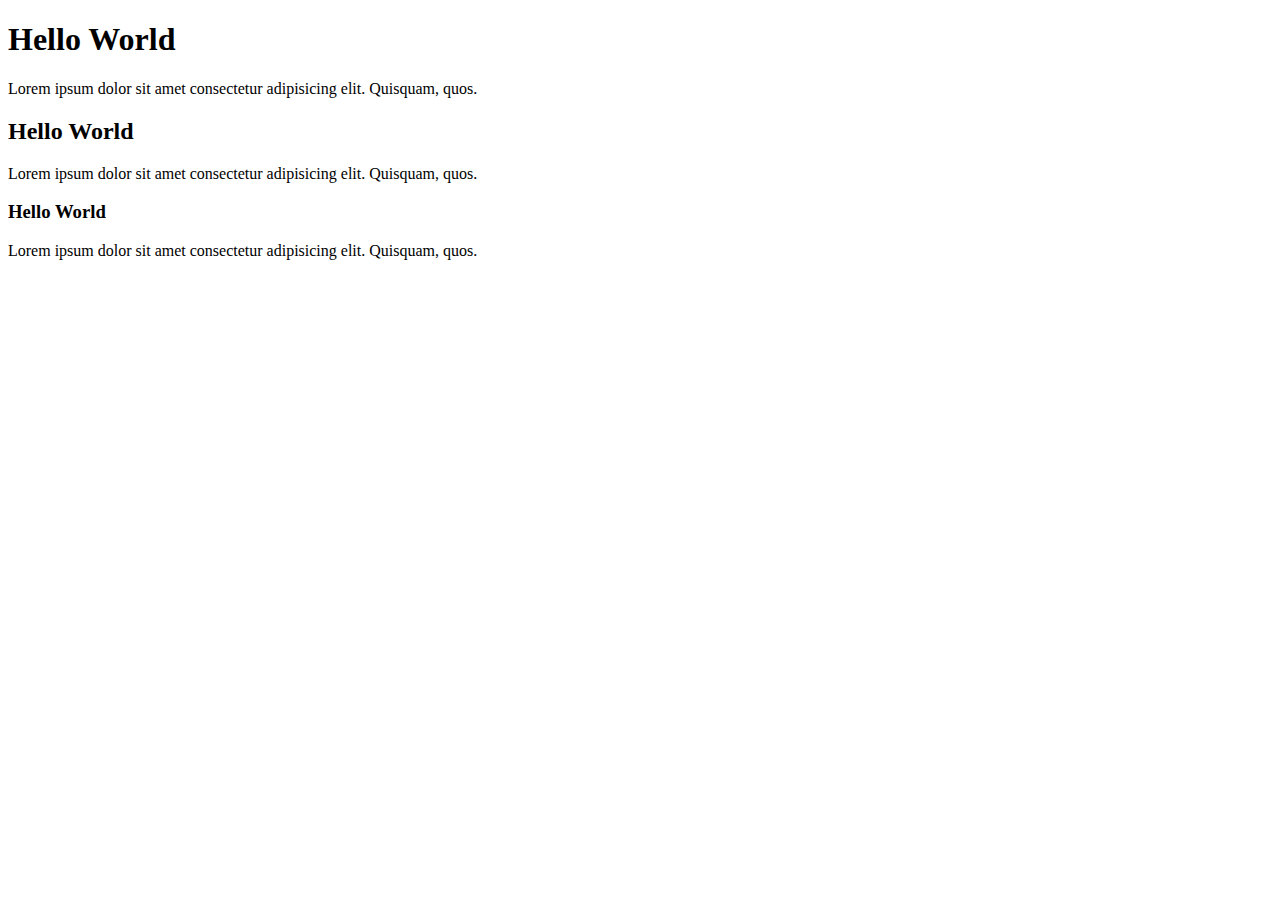
<file: de.html>
<!DOCTYPE html>
<html lang="en">

<head>
  <meta charset="UTF-8">
  <meta name="viewport" content="width=device-width, initial-scale=1.0">
  <title>Document</title>
</head>

<body>

  <h1>Hello World</h1>
  <p>Lorem ipsum dolor sit amet consectetur adipisicing elit. Quisquam, quos.</p>

  <h2>Hello World</h2>
  <p>Lorem ipsum dolor sit amet consectetur adipisicing elit. Quisquam, quos.</p>

  <h3>Hello World</h3>
  <p>Lorem ipsum dolor sit amet consectetur adipisicing elit. Quisquam, quos.</p>


</body>

</html>
</file>
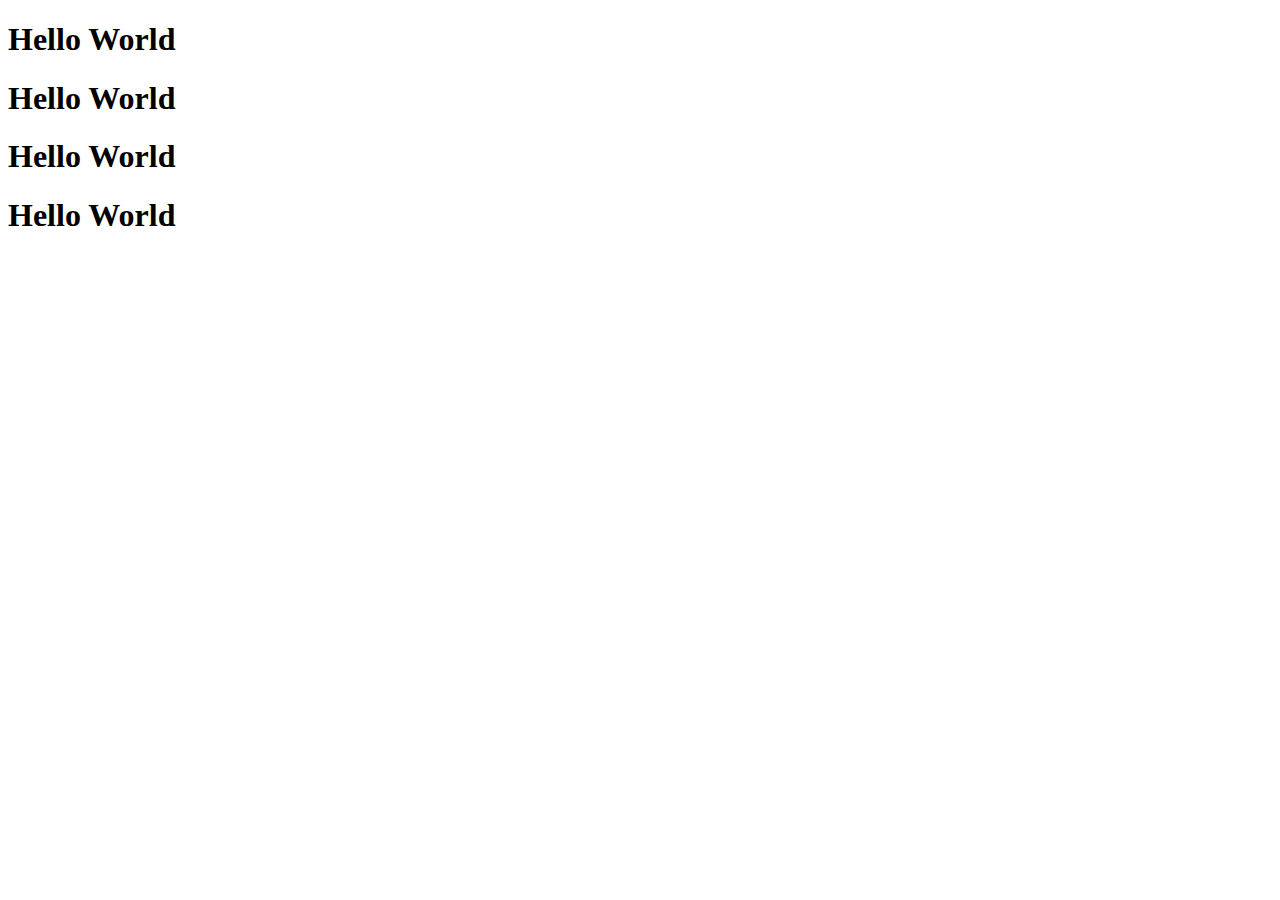
<file: page.html>
<!DOCTYPE html>
<html lang="en">

<head>
  <meta charset="UTF-8">
  <meta name="viewport" content="width=device-width, initial-scale=1.0">
  <title>Document</title>
</head>

<body>

  <h1>Hello World</h1>
  <h1>Hello World</h1>
  <h1>Hello World</h1>
  <h1>Hello World</h1>

</body>

</html>
</file>
